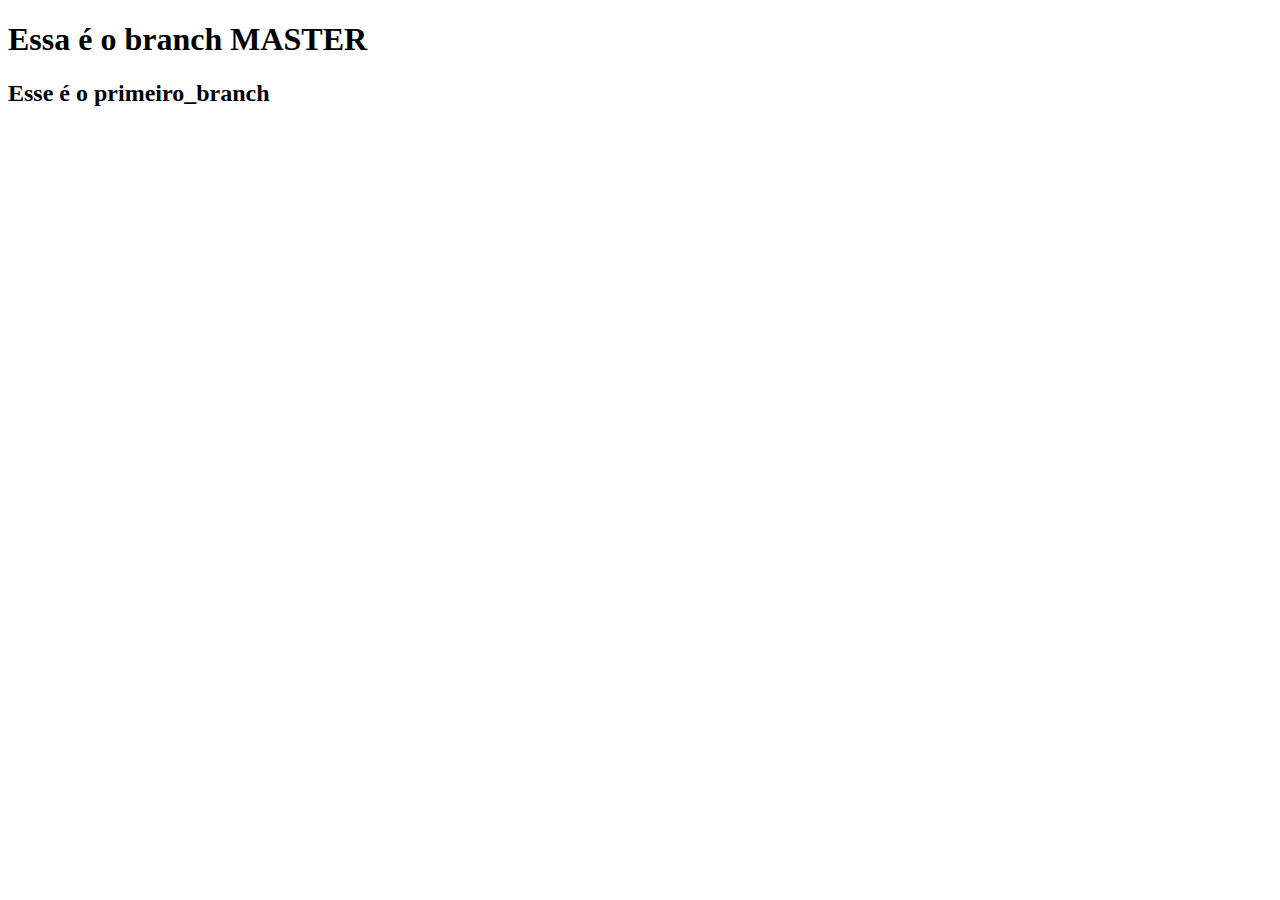
<file: index.html>
<!DOCTYPE html>
<html lang="en">
<head>
    <meta charset="UTF-8">
    <meta http-equiv="X-UA-Compatible" content="IE=edge">
    <meta name="viewport" content="width=device-width, initial-scale=1.0">
    <title>Document</title>
</head>
<body>
    <h1>Essa é o branch MASTER</h1>
    <h2>Esse é o primeiro_branch</h2>
</body>
</html>
</file>
